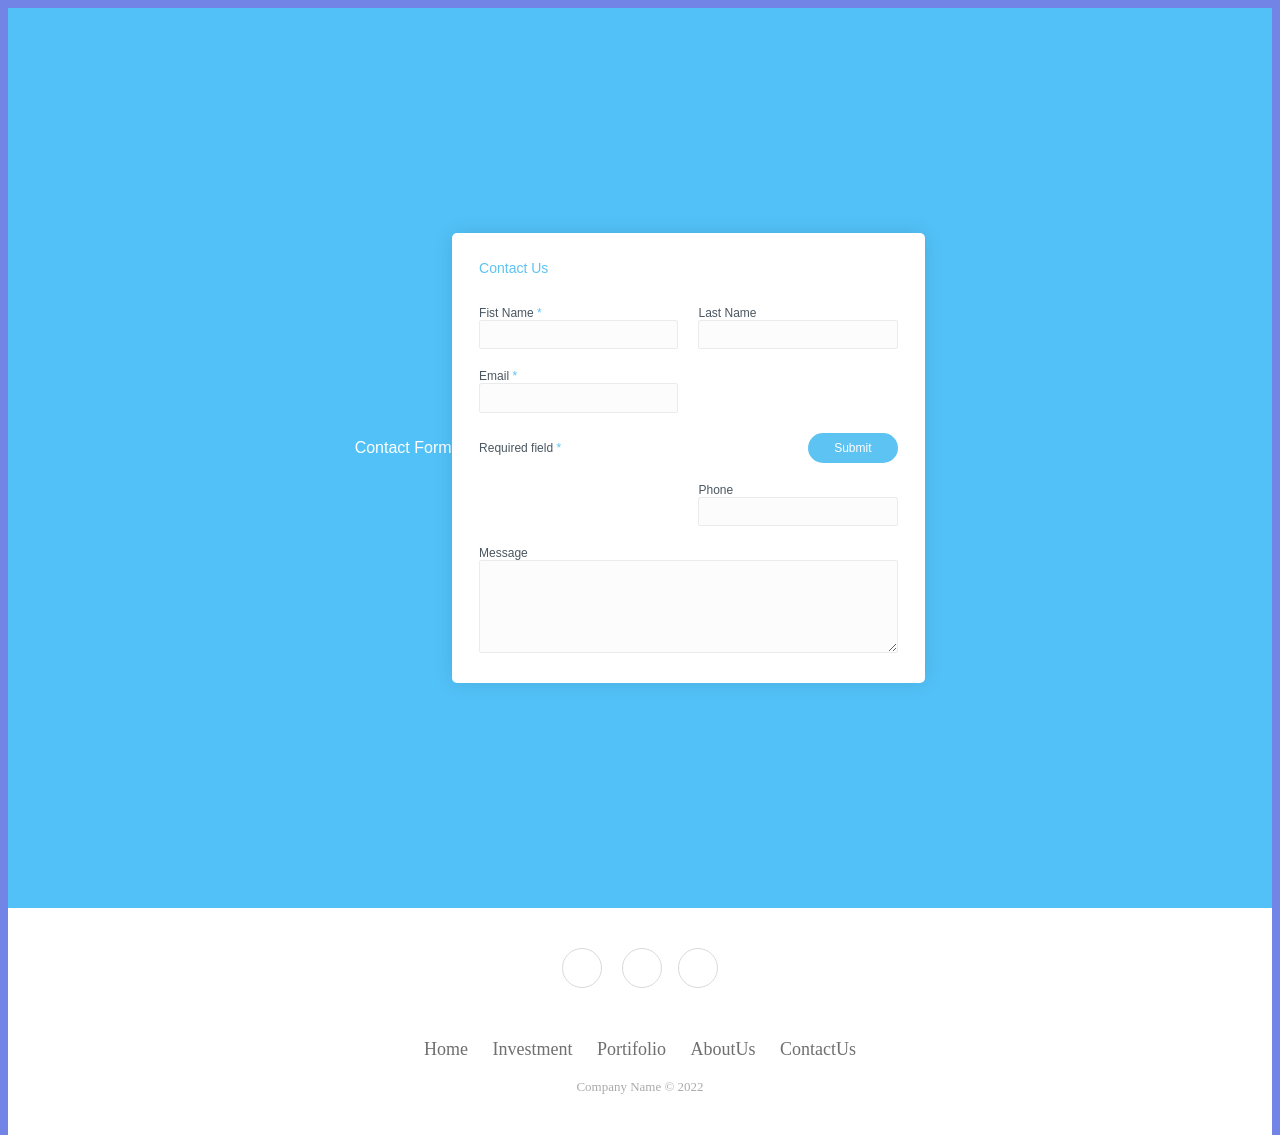
<file: contactus.html>
<!DOCTYPE html>
<html lang="en">
  <head>
    <meta charset="UTF-8" />
    <meta http-equiv="X-UA-Compatible" content="IE=edge" />
    <meta name="viewport" content="width=device-width, initial-scale=1.0" />
    <title>Document</title>
    <link rel="stylesheet" href="style.css.css" />
    <script src="https://cdnjs.cloudflare.com/ajax/libs/jquery/3.2.1/jquery.min.js"></script>
    <script src="https://cdnjs.cloudflare.com/ajax/libs/twitter-bootstrap/4.1.3/js/bootstrap.bundle.min.js"></script>
  </head>
  <body>
    <div class="container">
      <h1 class="title">Contact Form</h1>
      <div class="wrapper animated bounceInLeft">
        <div class="contact">
          <h3 class="contact-us">Contact Us</h3>
          <div class="alert">Your message has been sent!</div>
          <form id="contactForm">
            <p class="FirstName-field">
              <label>Fist Name <span>*</span></label>
              <input type="text" name="name" id="name" required />
            </p>
            <p class="LastName-field">
              <label>Last Name</label>
              <input type="text" name="company" id="company" />
            </p>
            <p class="email-field">
              <label>Email <span>*</span></label>
              <input type="email" name="email" id="email" required />
            </p>
            <p class="phone-field">
              <label>Phone</label>
              <input type="text" name="phone" id="phone" />
            </p>
            <p class="message-field full">
              <label>Message</label>
              <textarea name="message" rows="5" id="message"></textarea>
            </p>
            <p class="required-field">Required field <span>*</span></p>
            <p class="submit-button">
              <button type="submit">Submit</button>
            </p>
          </form>
        </div>
      </div>
    </div>
    <div class="footer-basic">
      <footer>
        <div class="social">
          <a href="https://www.instagram.com/hudsonbarroshb/"
            ><i class="fa fa-instagram"></i
          ></a>
          <a href="https://www.facebook.com/hudson.valeriano.52"
            ><i class="fa fa-facebook"></i></a
          ><a href="#"><i class="fa fa-twitter"></i></a>
        </div>
        <ul class="list-inline">
          <li class="list-inline-item"><a href="html.index.html">Home</a></li>
          <li class="list-inline-item">
            <a href="investment.html">Investment</a>
          </li>
          <li class="list-inline-item"><a href="#">Portifolio</a></li>
          <li class="list-inline-item"><a href="#">AboutUs</a></li>
          <li class="list-inline-item">
            <a href="contactus.html">ContactUs</a>
          </li>
        </ul>
        <p class="copyright">Company Name © 2022</p>
      </footer>
    </div>
    <script src="script.index.js"></script>
  </body>
</html>
</file>
<file: style.css.css>
body {
  background-color: white;
}

.menu-wrap {
  position: fixed;
  top: 0;
  left: 0;
  z-index: 2;
}

.toggler {
  position: absolute;
  top: 0.5rem;
  left: 0.5rem;
  width: 60px;
  height: 60px;
  z-index: 3;
  opacity: 0;
  cursor: pointer;
}

.hamburger {
  position: absolute;
  top: 0.5rem;
  left: 0.5rem;
  width: 60px;
  height: 60px;
  z-index: 2;
  display: flex;
  align-items: center;
  justify-content: center;
  border-radius: 50%;
  background: #111;
}

.hamburger > div {
  position: absolute;
  width: 60%;
  height: 3px;
  border-radius: 1.5px;
  background-color: #fff44f;
  transition: 0.4s;
}

.hamburger > div:before {
  content: "";
  position: absolute;
  width: 100%;
  height: 3px;
  border-radius: 1.5px;
  background-color: #fff44f;
  top: -10px;
  left: 0;
  transition: 0.4s;
}

.hamburger > div:after {
  content: "";
  position: absolute;
  width: 100%;
  height: 3px;
  border-radius: 1.5px;
  background-color: #ff4f4f;
  top: 10px;
  left: 0;
  transition: 0.4s;
}

.toggler:checked + .hamburger > div {
  transform: rotate(135deg);
}

.toggler:checked:hover + .hamburger > div {
  transform: rotate(225deg);
}

.toggler:checked + .hamburger > div:before,
.toggler:checked + .hamburger > div:after {
  top: 0;
  transform: rotate(90deg);
}

.menu {
  position: fixed;
  top: 0;
  left: 0;
  width: 100%;
  height: 100%;
  visibility: hidden;
  transition: 0.6s;
}

.menu > div {
  position: absolute;
  top: 50%;
  left: 50%;
  transform: translateX(-150%) translateY(-50%);
  width: 1600px;
  height: 1600px;
  border-radius: 50%;
  background-color: rgba(0, 0, 0, 0.9);
  display: flex;
  justify-content: center;
  align-items: center;
  text-align: center;
  transition: 0.6s;
}

.menu > div > div {
  max-width: 90vw;
  max-height: 100vh;
  opacity: 0;
  transition: 0.6s;
}

.menu > div > div > ul > li {
  list-style: none;
}

.menu > div > div > ul > li > a {
  text-decoration: none;
  color: #fff;
  font-weight: 550;
  text-transform: uppercase;
  margin: 0.5rem;
  transition: 0.3s;
  font-size: 1.2rem;
  display: inline-block;
}

.menu > div > div > ul > li > a:hover {
  color: #17160d;
}

.toggler:checked ~ .menu {
  visibility: visible;
}

.toggler:checked ~ .menu > div {
  transform: translateX(-50%) translateY(-50%);
}

.toggler:checked ~ .menu > div > div {
  opacity: 1;
}

html,
body {
  height: 100%;
  background-color: #7284e6;
}
.container {
  height: 100%;
  display: flex;
  justify-content: center;
  align-items: center;
  min-height: 600px;
}

#investment {
  display: flex;
  justify-content: center;
  flex: 1;
  height: 800px;
}

#investment .wrapper {
  max-width: 1260px;
  width: 100%;
}

#investment h1 {
  font-size: 35px;
}

.box-scroll {
  display: flex;
  flex-wrap: nowrap;
  width: 70%;
  overflow: auto;
  cursor: pointer;
  scrollbar-width: none;
  -ms-overflow-style: none;
}

.box-scroll::-webkit-scrollbar {
  display: none;
}

.card {
  border-radius: 5px;
  background-color: white;
  min-width: 400px;
  height: 550px;
  margin: 0 10px;
  overflow: hidden;
}

.card img {
  max-width: 100%;
  height: auto;
}

.ml {
  margin-right: 10px;
}

.footer-basic {
  padding: 40px 0;
  background-color: #ffffff;
  color: #4b4c4d;
}

.footer-basic ul {
  padding: 0;
  list-style: none;
  text-align: center;
  font-size: 18px;
  line-height: 1.6;
  margin-bottom: 0;
}

.footer-basic li {
  padding: 0 10px;
  display: inline;
}

.footer-basic ul a {
  color: inherit;
  text-decoration: none;
  opacity: 0.8;
}

.footer-basic ul a:hover {
  opacity: 1;
}

.footer-basic .social {
  text-align: center;
  padding-bottom: 25px;
}

.footer-basic .social > a {
  font-size: 24px;
  width: 40px;
  height: 40px;
  line-height: 40px;
  display: inline-block;
  text-align: center;
  border-radius: 50%;
  border: 1px solid #ccc;
  margin: 0 8px;
  color: inherit;
  opacity: 0.75;
}

.footer-basic .social > a:hover {
  opacity: 0.9;
}

.footer-basic .copyright {
  margin-top: 15px;
  text-align: center;
  font-size: 13px;
  color: #aaa;
  margin-bottom: 0;
}

@import url("https://fonts.googleapis.com/css?family=Mukta+Mahee:200,400");

body {
  background: #52c1f7;
}
* {
  box-sizing: border-box;
}

.container {
  max-width: 2200px;
  margin-left: auto;
  margin-right: auto;
  padding: 1em;
}

ul {
  list-style: none;
  padding: 0;
}

.title {
  margin-bottom: 30px;
  font-family: "Mukta Mahee", sans-serif;
  font-weight: 400;
  font-size: 16px;
  color: #fff;
  text-align: center;
}

.wrapper {
  background: #fff;
  border-radius: 5px;
  box-shadow: 0 0 20px 0 rgba(0, 0, 0, 0.1);
  padding: 27.5px;
}

#contactForm {
  display: grid;
  grid-gap: 20px;
  grid-template-areas:
    "name"
    "email"
    "company"
    "phone"
    "message";
}

.required-field {
  grid-column: 1 / 2;
}

.submit-button {
  grid-column: 2 / 3;
}

.name-field {
  grid-area: name;
  grid-column: 1 / 3;
}

.email-field {
  grid-area: email;
  grid-column: 1 / 3;
}

.company-field {
  grid-area: company;
  grid-column: 1 / 3;
}

.phone-field {
  grid-area: phone;
  grid-column: 1 / 3;
}

.message-field {
  grid-area: message;
  grid-column: 1 / 3;
}

/* FORM STYLES */

.contact-us {
  margin: 0 0 30px;
  font-family: "Mukta Mahee", sans-serif;
  font-weight: 400;
  font-size: 14px;
  color: #5dc3f2;
}

.contact form {
  border: 0;
}

.contact form label {
  display: block;
}

.contact form p {
  margin: 0;
  font-family: "Mukta Mahee", sans-serif;
  font-weight: 200;
  font-size: 12px;
  color: rgba(74, 86, 96, 1);
}

.contact form input,
.contact form textarea {
  font-family: "Mukta Mahee", sans-serif;
  font-weight: 200;
  font-size: 14px;
  width: 100%;
  padding: 0.4em 0.8em;
  background: rgba(249, 250, 250, 0.5);
  border: 1px solid rgba(74, 86, 96, 0.1);
  border-radius: 2.5px;
  outline-color: #5dc3f2;
}

.contact form button {
  font-family: "Mukta Mahee", sans-serif;
  font-weight: 400;
  font-size: 12px;
  color: #fff;
  background: #5dc3f2;
  width: 90px;
  height: 30px;
  border: 0;
  border-radius: 15px;
}

.submit-button {
  align-self: center;
  justify-self: end;
}

.contact form button:hover,
.contact form button:focus {
  background: #49b0e7;
  color: #fff;
  outline: 0;
  transition: background-color 0.3s ease-out;
}

.required-field {
  font-family: "Mukta Mahee", sans-serif;
  font-weight: 200;
  font-size: 10px;
  color: rgba(74, 86, 96, 0.75);
  align-self: center;
  justify-self: start;
}

span {
  color: #5dc3f2;
}

.alert {
  margin-bottom: 1em;
  padding: 10px;
  background: #49b0e7;
  font-family: "Mukta Mahee", sans-serif;
  font-size: 14px;
  text-align: center;
  color: #fff;
  border-radius: 2.5px;
  display: none;
}

/* LARGE SCREENS */

@media (min-width: 500px) {
  #contactForm {
    grid-template-columns: 1fr 1fr;
    grid-template-areas:
      "First Name Last Name"
      "email phone"
      "message message";
  }

  .name-field {
    grid-area: First Name;
    grid-column: 1 / 2;
  }

  .email-field {
    grid-area: email;
    grid-column: 1 / 2;
  }

  .company-field {
    grid-area: Last name;
    grid-column: 2 / 3;
  }

  .phone-field {
    grid-area: phone;
    grid-column: 2 / 3;
  }

  .message-field {
    grid-area: message;
    grid-column: 1 / 3;
  }
}

.row {
  display: flex;
  flex-wrap: wrap;
  padding: 0 4px;
}

/* Create four equal columns that sits next to each other */
.column {
  flex: 25%;
  max-width: 25%;
  padding: 0 4px;
}

.column img {
  margin-top: 8px;
  vertical-align: middle;
  width: 100%;
}

/* Responsive layout - makes a two column-layout instead of four columns */
@media screen and (max-width: 800px) {
  .column {
    flex: 50%;
    max-width: 50%;
  }
}

/* Responsive layout - makes the two columns stack on top of each other instead of next to each other */
@media screen and (max-width: 600px) {
  .column {
    flex: 100%;
    max-width: 100%;
  }
}
</file>
